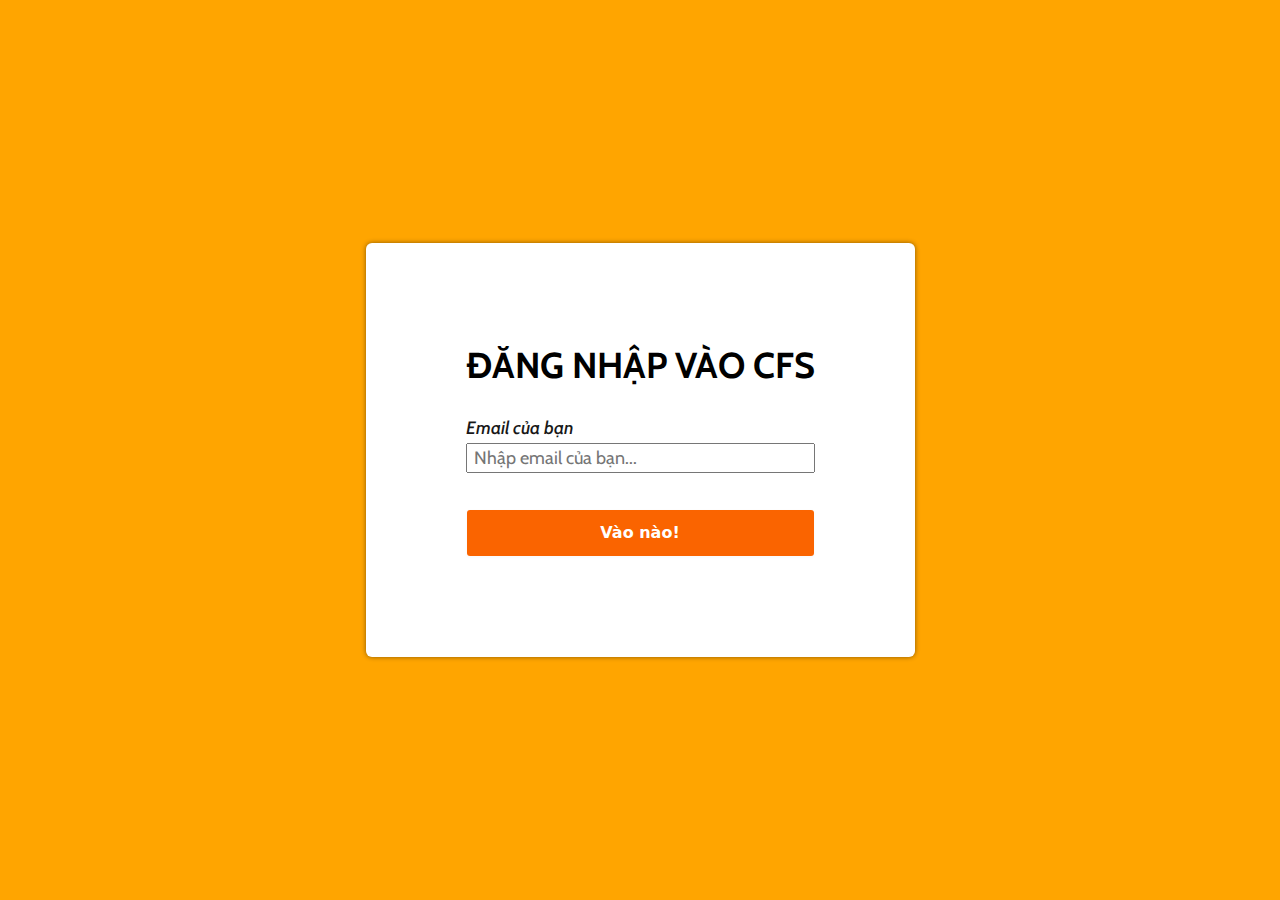
<file: index.html>
<!DOCTYPE html>
<html lang="en">
<head>
    <meta charset="UTF-8">
    <meta name="viewport" content="width=device-width, initial-scale=1.0">
    <link rel="stylesheet" href="./style.css">
    <title>CFS Quái đãng</title>
</head>
<body>
    <div class="app">
        <div class="app-container">
            <h1 class="app-title">Đăng nhập vào CFS</h1>
            <div class="input-group">
                <label for="input-email">Email của bạn</label>
                <input id="input-email" class="input app-input--email" placeholder="Nhập email của bạn..." type="text">
            </div>
            <button class="app-btn">Vào nào!</button>
            <div class="error--message d-none">— Nhập cho đầy đặn vào —</div>
        </div>
    </div>

    <script src="./main.js"></script>
</body>
</html>
</file>
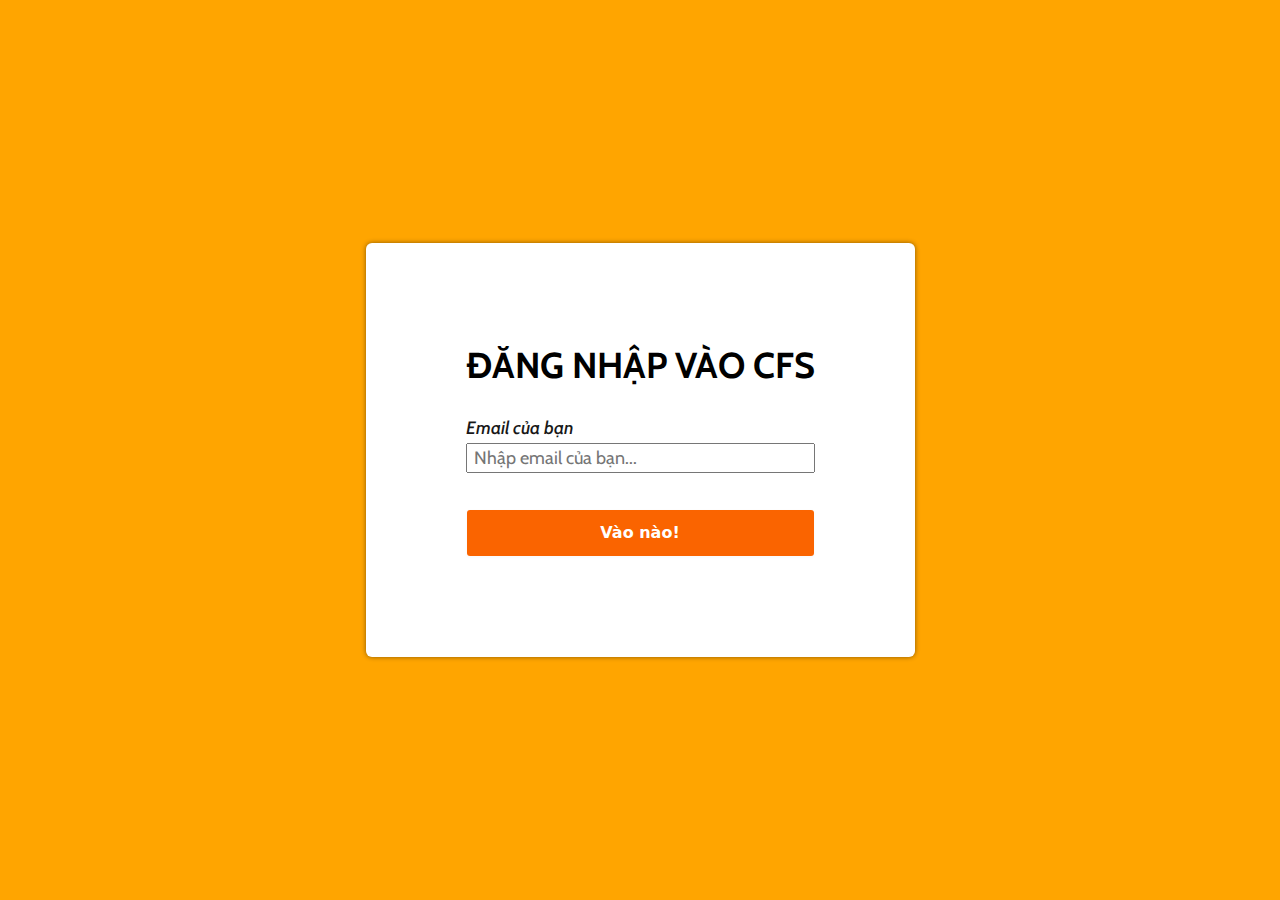
<file: createBlog.html>
<!DOCTYPE html>
<html lang="en">
<head>
    <meta charset="UTF-8">
    <meta name="viewport" content="width=device-width, initial-scale=1.0">
    <link rel="stylesheet" href="./style.css">
    <title>Cộng đồng hay hỏi</title>
</head>
<body>
    <div class="main">
        <h1 class="current-email"></h1>
        <div class="container">
            <h1 class="main-header">Viết một CFS mới</h1>
            <textarea id="editor"></textarea>
            <button type="submit" class="submit-btn app-btn">Đăng ngay</button>
        </div>
    </div>
    <script src="https://cdn.ckeditor.com/ckeditor5/41.4.2/classic/ckeditor.js"></script>
    <script src="./postData.js"></script>
    <script>
        ClassicEditor
            .create( document.querySelector( '#editor' ) )
            .catch( error => {
                console.error( error );
            } );
    </script>
    
</body>
</html>
</file>
<file: style.css>
@import url('https://fonts.googleapis.com/css2?family=Dancing+Script:wght@400..700&display=swap');
@import url('https://fonts.googleapis.com/css2?family=Cabin:ital,wght@0,400..700;1,400..700&family=Dancing+Script:wght@400..700&display=swap');
* {
    padding: 0;
    margin: 0;
    box-sizing: border-box;
    font-family: "cabin";

}
body {
    background: orange;
    display: flex;
    justify-content: center;
    align-items: center;
    flex-direction: column;
}
.app, .main  {
    display: flex;
    justify-content: center;
    align-items: center;
    flex-direction: column;
    width: 100%;
    height: 100vh;
}
.app-container {
    display: flex;
    flex-direction: column;
    align-items: center;
    background: #fff;
    padding: 100px;
    border-radius: 6px;
    box-shadow: 0 0 5px #0007;
    position: relative;
}
.app-title {
    font-size: 36px;
    margin-bottom: 30px;
    text-transform: uppercase;
}
.input-group {
    width: 100%;
    margin-bottom: 12px;
}
.input-group label {
    font-size: 18px;
    opacity: .9;
    font-style: italic;
    font-weight: 500;
}
.input {
    width: 100%;
    height: 30px;
    font-size: 18px;
    padding: 2px 6px;
    margin-top: 4px;
}
.input:focus {
    outline-color: #c85000;
}
.app-btn {
    align-items: center;
    background-clip: padding-box;
    background-color: #fa6400;
    border: 1px solid transparent;
    border-radius: 0.25rem;
    box-shadow: rgba(0, 0, 0, 0.02) 0 1px 3px 0;
    box-sizing: border-box;
    color: #fff;
    cursor: pointer;
    display: inline-flex;
    font-family: system-ui, -apple-system, system-ui, "Helvetica Neue", Helvetica, Arial, sans-serif;
    font-size: 16px;
    font-weight: 600;
    justify-content: center;
    line-height: 1.25;
    margin: 0;
    min-height: 3rem;
    padding: calc(0.875rem - 1px) calc(1.5rem - 1px);
    position: relative;
    text-decoration: none;
    transition: all 250ms;
    user-select: none;
    -webkit-user-select: none;
    touch-action: manipulation;
    vertical-align: baseline;
    width: 100%;
    margin-top: 24px;
}
.app-btn:hover,
.app-btn:focus {
    background-color: #fb8332;
    box-shadow: rgba(0, 0, 0, 0.1) 0 4px 12px;
    color: #fff;
    text-decoration: none;
}

.app-btn:hover {
    transform: translateY(-1px);
}

.app-btn:active {
    background-color: #c85000;
    box-shadow: rgba(0, 0, 0, 0.06) 0 2px 4px;
    transform: translateY(0);
}

.error--message {
    font-size: 20px;
    color: rgb(223, 12, 12);
    margin-top: 20px;
    animation: error linear .3s;
}


/* CSS cho trang Blog */
.container {
    background: #fff;
    padding: 100px;
    box-shadow: 0 0 5px #0008;
    border-radius: 6px;
    max-width: 80%;

}
.main-header {
    text-align: center;
    margin-bottom: 48px;
    text-transform: uppercase;
}
/*  */
.app-blog {
    display: flex;
    justify-content: center;
    align-items: center;
    flex-direction: column;
    width: 100%;
    height: 100%;
}
.blog-container {
    padding-bottom: 16px;
    border-bottom: 2px solid #ccc;
    margin-top: 32px;
}
.blog-author {
    font-size: 20px;
    color: #0008;
    border-bottom: 1px solid #ccc;
    display: inline-block;
}
.blog-content {
    margin: 12px 0;
    font-size: 18px;
    text-align: justify;
}
.blog-time {
    text-align: right;
    font-size: 14px;
    color: #0007;
}
.app .container {
    min-width: 705px;
}
@keyframes error {
    0% {
        transform: translateX(10px);
    }
    20% {
        transform: translateX(-10px);
    }
    40% {
        transform: translateX(10px);
    }
    60% {
        transform: translateX(-10px);
    }
    80% {
        transform: translateX(10px);
    }
    100% {
        transform: translateX(-10px);
    }
}

/* respnsive */
@media screen and (max-width: 980px) {
    .app-title {
        font-size: 24px;
    }
    .app-container {
        padding: 45px 25px;
    }
    .input-group label {
        font-size: 12px;
    }
    .input {
        font-size: 12PX;
    }
    .error--message {
        font-size: 16px;
    }
    .app-blog .container {
        max-width: 90%;
    }
    .blog-container {
        min-width: 300px;
    }
    .container {
        padding: 40px 35px;
        margin-top: 32px;
    }
    .container p {
        font-size: 14px;
    }
    .container .blog-author {
        font-size: 16px;
    }
    .container .blog-time {
        font-size: 12px;
    }
    .container img {
        width: 100%;
    }
}
.d-none {
    display: none;
}
</file>
